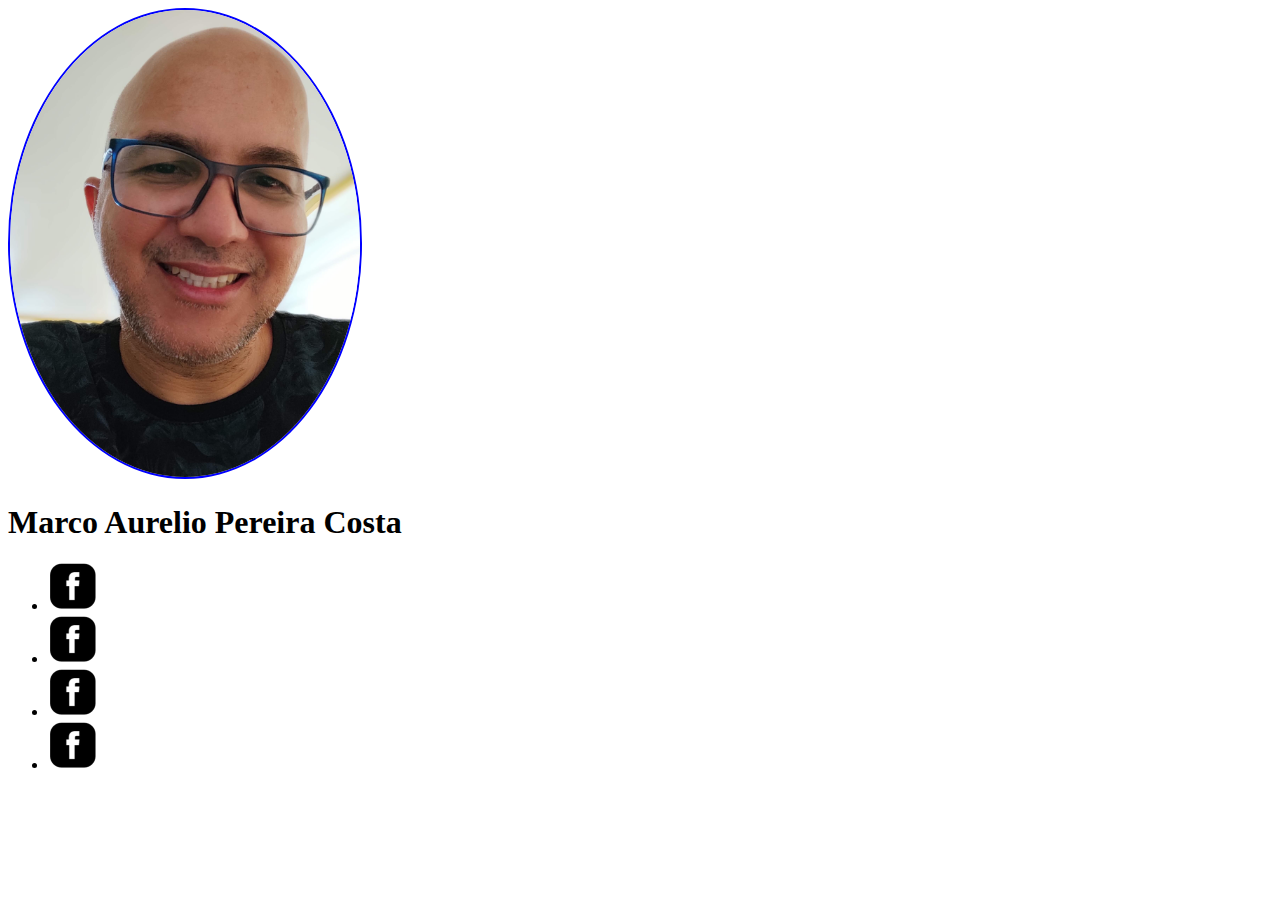
<file: index.html>
<!DOCTYPE html>
<html lang="en">
<head>
    <meta charset="UTF-8">
    <meta http-equiv="X-UA-Compatible" content="IE=edge">
    <meta name="viewport" content="width=device-width, initial-scale=1.0">
    <title>Certificados Dev's</title>
    <link rel="stylesheet" href="./public/styles/main.css">
</head>
<body>
    <header>
        <img id="img-perfil" src="./public/images/fotoPerfil.jpg" alt="Foto de marco">
        <h1>Marco Aurelio Pereira Costa</h1>
        <ul>
            <li><a  href=""><img src="./public/images/icon-face.png" alt="Facebook"></a></li>
            <li><a  href=""><img src="./public/images/icon-face.png" alt="Instagram"></a></li>
            <li><a  href=""><img src="./public/images/icon-face.png" alt="Linkedin"></a></li>
            <li><a  href=""><img src="./public/images/icon-face.png" alt="Github"></a></li>
            
           
    
        </ul>
    </header>
</body>
</html>
</file>
<file: public/styles/main.css>
html, body{
    margin:o;
    padding: 0;
}

#img-perfil{
    width: 350px;
    border: 2px solid blue;
    border-radius: 50%;
}
</file>
